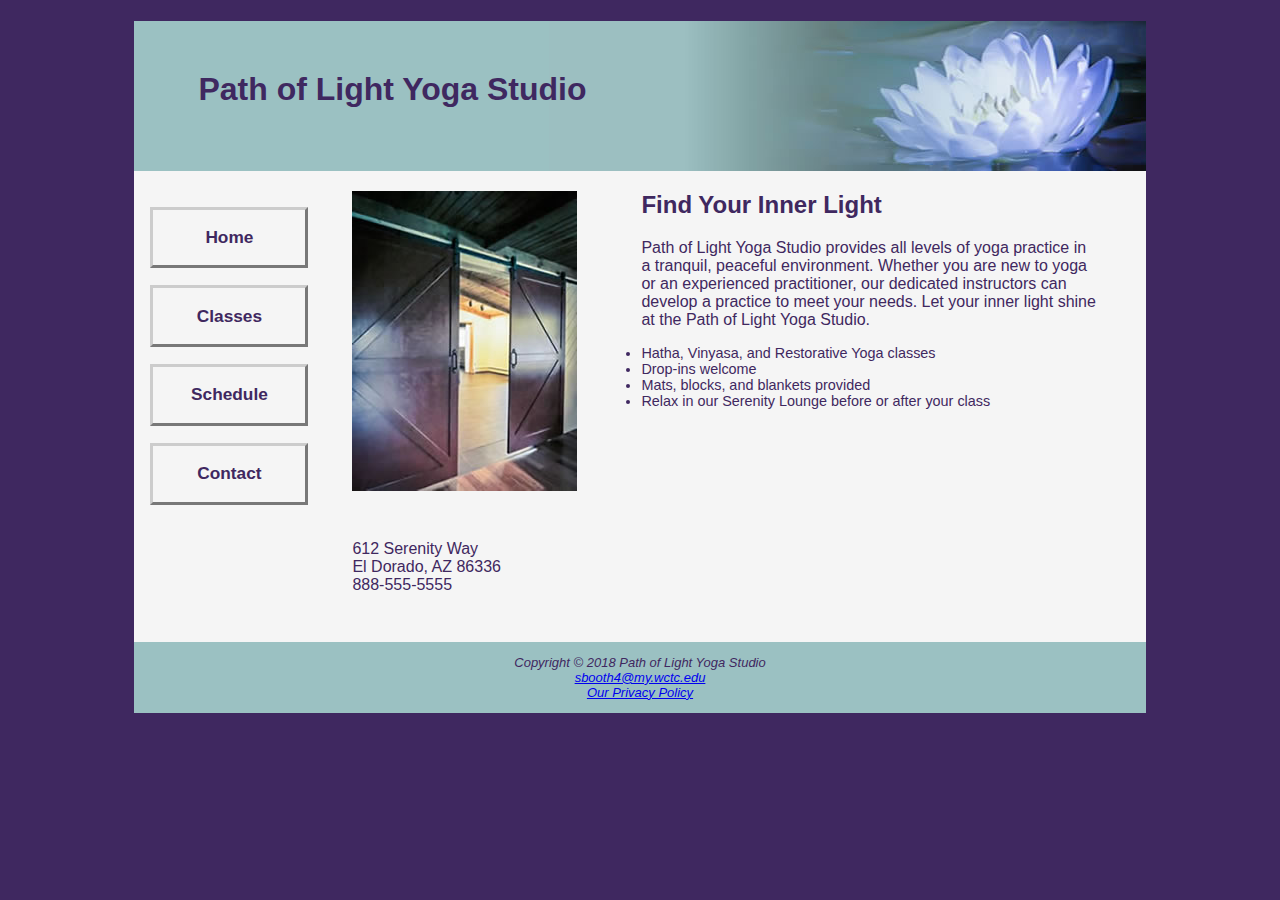
<file: index.html>
<!DOCTYPE html>
<html lang="en">
<head>
    <meta charset="UTF-8">
    <title>Path of Light Yoga Studio</title>
    <link rel="stylesheet" href="yoga.css">
    <link rel="icon" href="favicon.ico" type="image/x-icon">
    <meta name="viewport" content="width=device-width, initial-scale=1.0">
</head>

<body>
<div id="wrapper">

    <header><h1>Path of Light Yoga Studio</h1></header>

    <nav>
        <ul>
            <li><a href="index.html">Home</a></li>
            <li><a href="classes.html">Classes</a></li>
            <li><a href="schedule.html">Schedule</a></li>
            <li><a href="contact.html">Contact</a></li>
        </ul>
    </nav>

    <main>
        <img src="yogadoor2.jpg" class="floatleft" alt="yoga door" height="300" width="225">
        <h2>Find Your Inner Light</h2>
        <p>
            Path of Light Yoga Studio provides all levels of yoga practice in a tranquil, peaceful environment. Whether you
            are new to yoga or an experienced practitioner, our dedicated instructors can develop a practice to meet your
            needs. Let your inner light shine at the Path of Light Yoga Studio.
        </p>
        <ul>
            <li>Hatha, Vinyasa, and Restorative Yoga classes</li>
            <li>Drop-ins welcome</li>
            <li>Mats, blocks, and blankets provided</li>
            <li>Relax in our Serenity Lounge before or after your class</li>
        </ul>

        <div class="clear">
            612 Serenity Way
            <br>
            El Dorado, AZ 86336
            <br>
            <a id="mobile" href="tel:888-555-5555">888-555-5555</a>
            <span id="desktop">888-555-5555</span>
        </div>
    </main>

    <footer>
        Copyright &copy; 2018 Path of Light Yoga Studio
        <br>
        <a href="mailto: sbooth4@my.wctc.edu">sbooth4@my.wctc.edu</a>
        <br>
        <a href="privacy.html">Our Privacy Policy</a>
    </footer>
</div>
</body>
</html>
</file>
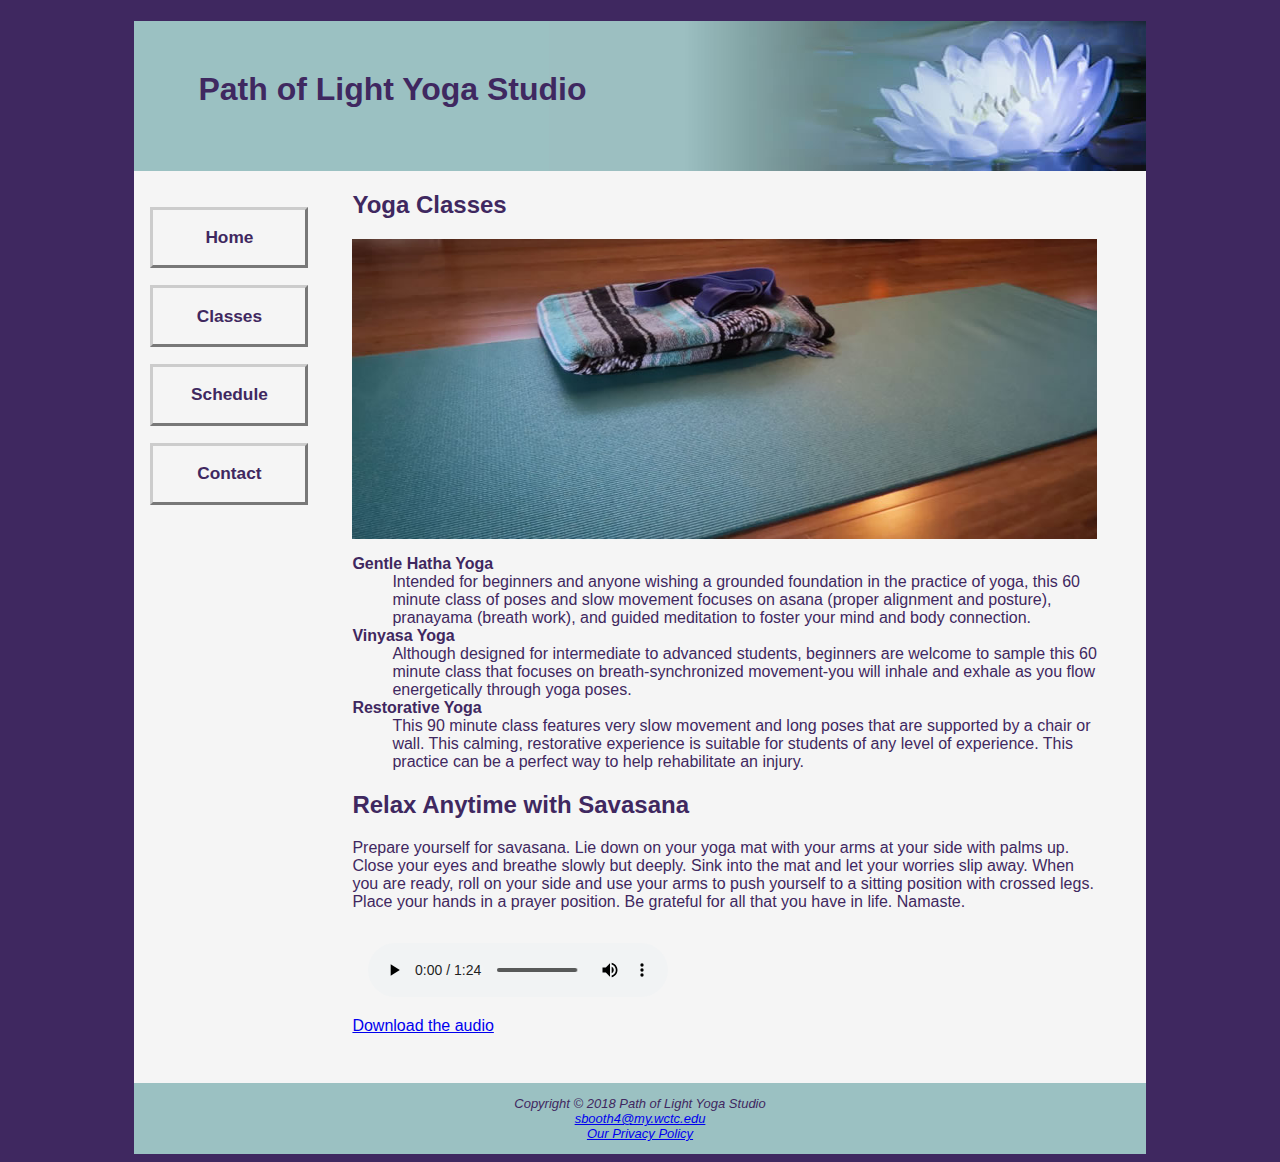
<file: classes.html>
<!DOCTYPE html>
<html lang="en">
<head>
    <meta charset="UTF-8">
    <title>Path of Light Yoga Studio :: Classes</title>
    <link rel="stylesheet" href="yoga.css">
    <link rel="icon" href="favicon.ico" type="image/x-icon">
    <meta name="viewport" content="width=device-width, initial-scale=1.0">
</head>

<body>
<div id="wrapper">

    <header><h1>Path of Light Yoga Studio</h1></header>

    <nav>
        <ul>
            <li><a href="index.html">Home</a></li>
            <li><a href="classes.html">Classes</a></li>
            <li><a href="schedule.html">Schedule</a></li>
            <li><a href="contact.html">Contact</a></li>
        </ul>
    </nav>

    <main>
        <h2>Yoga Classes</h2>
        <div id="mathero"></div>
        <dl>
            <dt><strong>Gentle Hatha Yoga</strong></dt>
            <dd>Intended for beginners and anyone wishing a grounded foundation in the practice of yoga, this 60 minute
                class of poses and slow movement focuses on asana (proper alignment and posture), pranayama (breath work), and
                guided meditation to foster your mind and body connection.</dd>
            <dt><strong>Vinyasa Yoga</strong></dt>
            <dd>Although designed for intermediate to advanced students, beginners are welcome to sample this 60 minute
                class that focuses on breath-synchronized movement-you will inhale and exhale as you flow energetically
                through yoga poses.</dd>
            <dt><strong>Restorative Yoga</strong></dt>
            <dd>This 90 minute class features very slow movement and long poses that are supported by a chair or wall.
                This calming, restorative experience is suitable for students of any level of experience. This practice
                can be a perfect way to help rehabilitate an injury.</dd>
        </dl>

        <h2>Relax Anytime with Savasana</h2>
        <p>
            Prepare yourself for savasana. Lie down on your yoga mat with your arms at your side with palms up. Close
            your eyes and breathe slowly but deeply. Sink into the mat and let your worries slip away. When you are
            ready, roll on your side and use your arms to push yourself to a sitting position with crossed legs. Place your
            hands in a prayer position. Be grateful for all that you have in life. Namaste.
        </p>

        <audio controls="controls">
            <source src="savasana.mp3" type="audio/mpeg">
            <source src="savasana.ogg" type="audio/ogg">
        </audio>
        <br>
        <a href="savasana.mp3">Download the audio</a>
    </main>

    <footer>
        <div>
            Copyright &copy; 2018 Path of Light Yoga Studio
            <br>
            <a href="mailto: sbooth4@my.wctc.edu">sbooth4@my.wctc.edu</a>
            <br>
            <a href="privacy.html">Our Privacy Policy</a>
        </div>
    </footer>
</div>
</body>
</html>
</file>
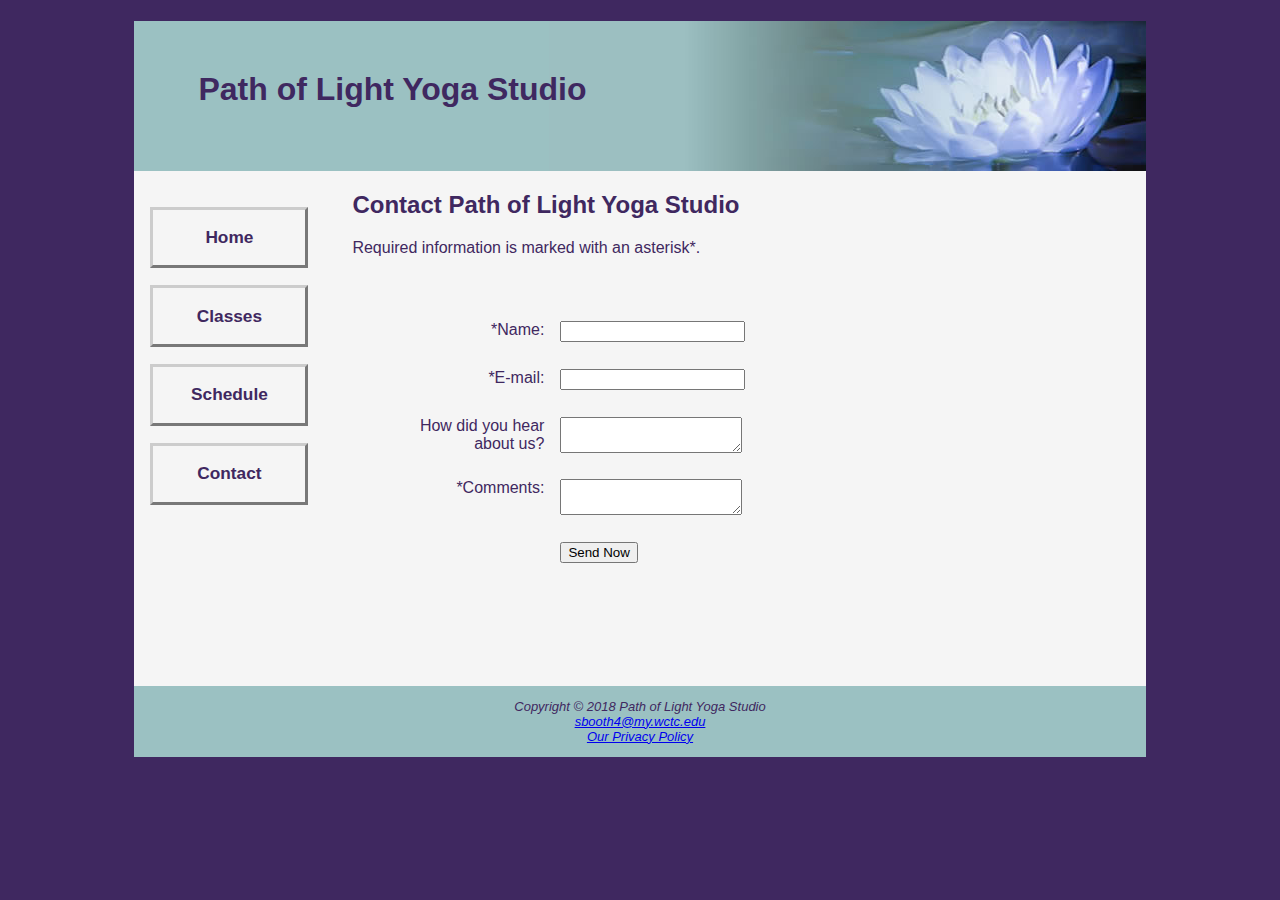
<file: contact.html>
<!DOCTYPE html>
<html lang="en">
<head>
    <meta charset="UTF-8">
    <title>Path of Light Yoga Studio :: Contact Page</title>
    <link rel="stylesheet" href="yoga.css">
    <link rel="icon" href="favicon.ico" type="image/x-icon">
    <meta name="viewport" content="width=device-width, initial-scale=1.0">
</head>

<body>
<div id="wrapper">

    <header><h1>Path of Light Yoga Studio</h1></header>

    <nav>
        <ul>
            <li><a href="index.html">Home</a></li>
            <li><a href="classes.html">Classes</a></li>
            <li><a href="schedule.html">Schedule</a></li>
            <li><a href="contact.html">Contact</a></li>
        </ul>
    </nav>

    <main>
        <h2>Contact Path of Light Yoga Studio</h2>
        <p>Required information is marked with an asterisk*.</p>

        <form method="post" action="https://webdevbasics.net/scripts/yoga.php" name="contactInfo" id="contactInfo">
            <label for="myName">*Name: </label><input type="text" name="myName" id="myName" required="required">
            <label for="myEmail">*E-mail: </label><input type="email" name="myEmail" id="myEmail" required="required">
            <label for="question">How did you hear about us? </label><textarea name="question" id="question"></textarea>
            <label for="myComments">*Comments: </label><textarea name="myComments" id="myComments" rows="2" cols="20" required="required"></textarea>
            <input type="submit" value="Send Now">
        </form>
    </main>

    <footer>
        Copyright &copy; 2018 Path of Light Yoga Studio
        <br>
        <a href="mailto: sbooth4@my.wctc.edu">sbooth4@my.wctc.edu</a>
        <br>
        <a href="privacy.html">Our Privacy Policy</a>
    </footer>
</div>
</body>
</html>
</file>
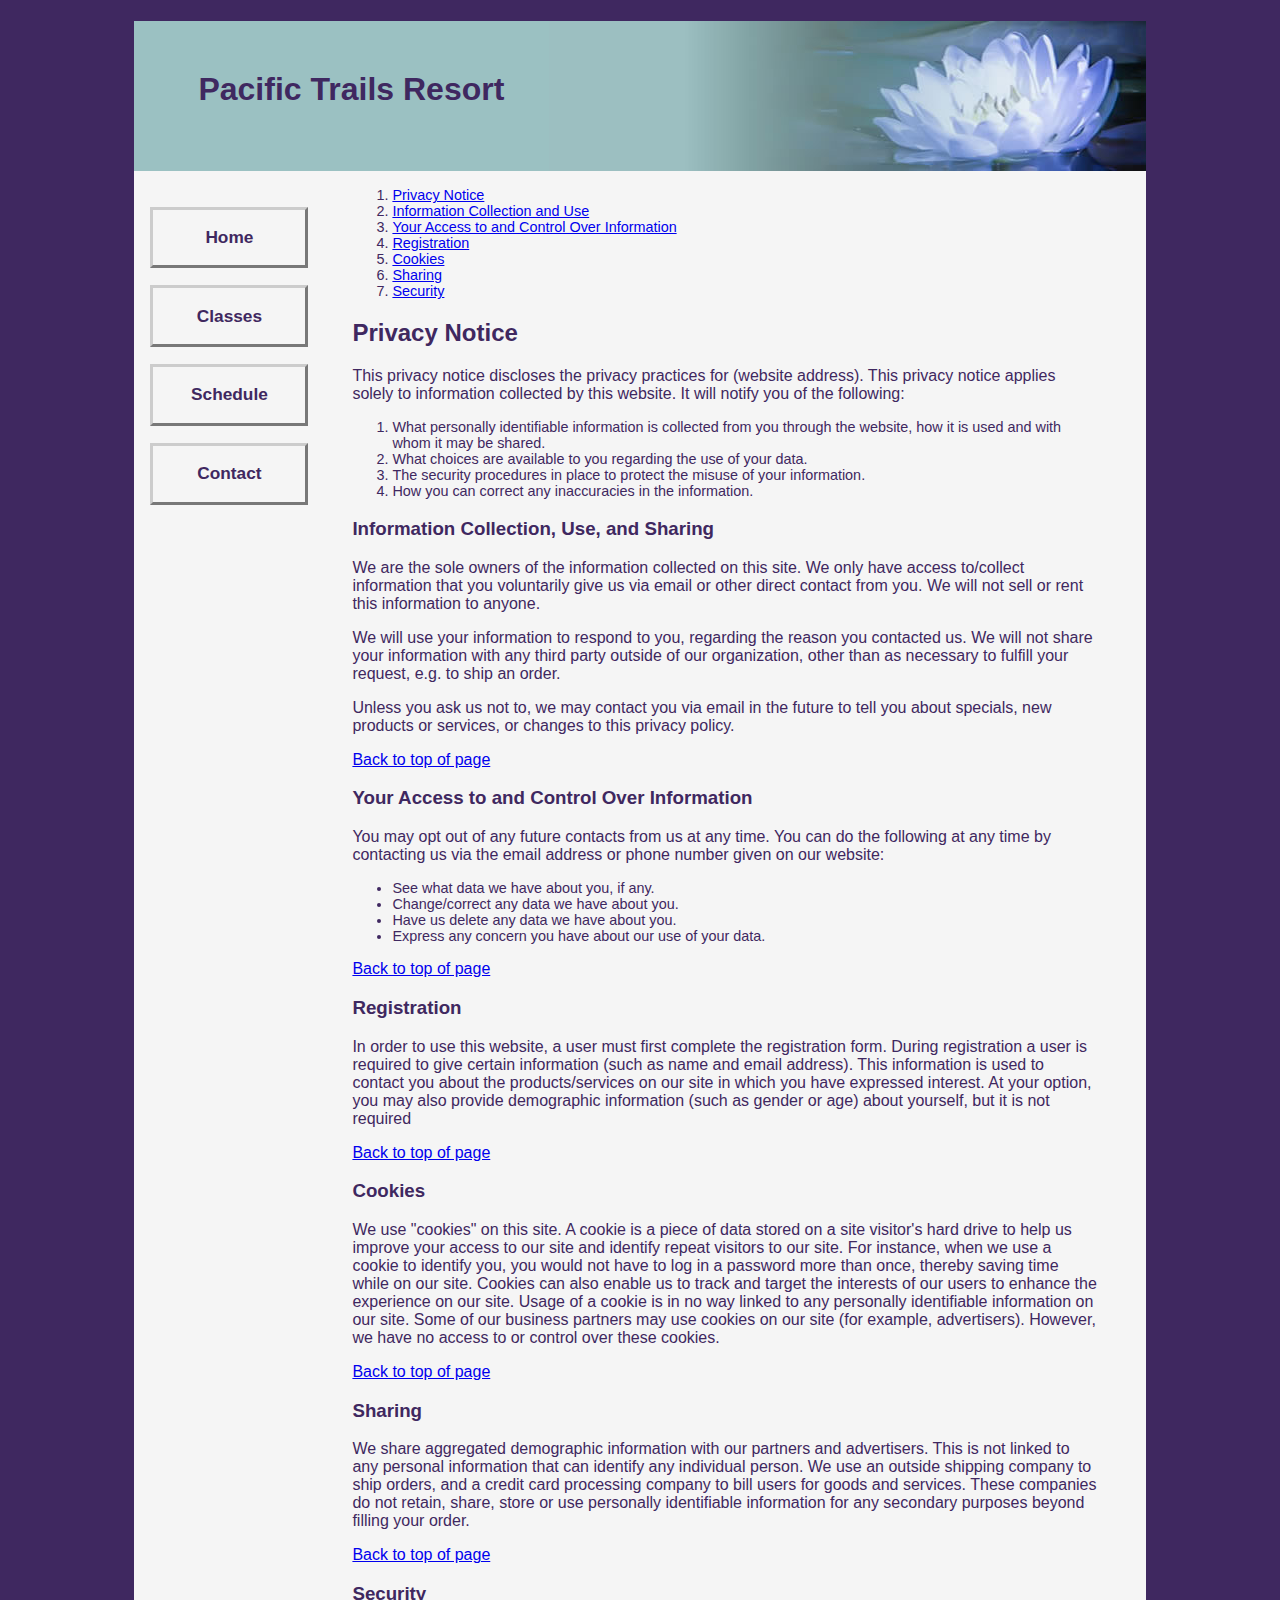
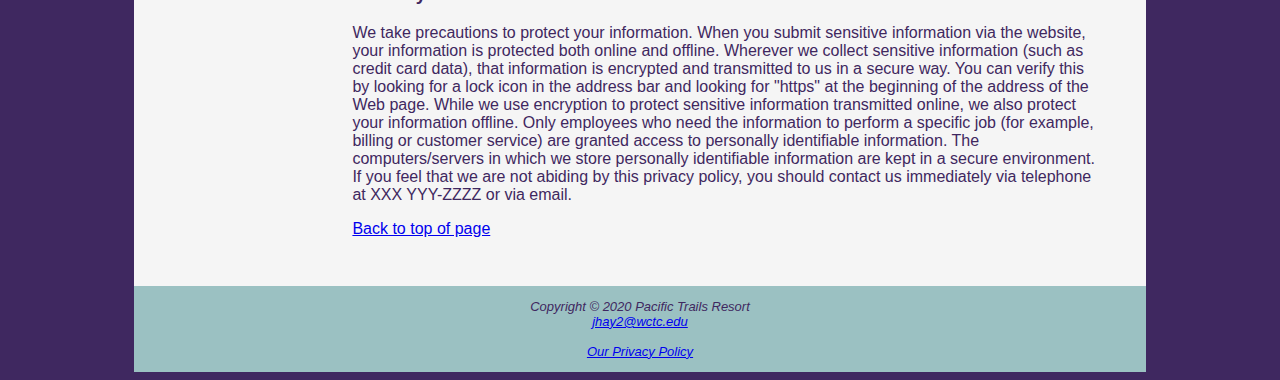
<file: privacy.html>
<!DOCTYPE html>
<html lang="en">
<head>
    <title>Path of Light Yoga Studio :: Privacy Policy</title>
    <meta charset="utf-8">
    <meta name="viewport" content="width=device-width, initial-scale=1.0">
    <link rel="stylesheet" href="yoga.css">
    <link rel="icon" href="favicon.ico" type="image/x-icon">
    <meta name="author" content="Jonathan Hay">
    <!--
        Pacific Trails Resort Case Study from "Basics of Web Design, 4th Edition"
        Chapter 8: index.html
        Solution coded by: Jonathan Hay (jhay2@wctc.edu) Fall 2020
    -->
</head>
<body>
<div id="wrapper">
    <header>
        <h1>Pacific Trails Resort</h1>
    </header>
    <nav>
        <ul>
            <li><a href="index.html">Home</a></li>
            <li><a href="classes.html">Classes</a></li>
            <li><a href="schedule.html">Schedule</a></li>
            <li><a href="contact.html">Contact</a></li>
        </ul>
    </nav>
    <div id="privacyhero"></div>
    <main>
        <ol id="top">
            <li><a href="#notice">Privacy Notice</a> </li>
            <li><a href="#collection">Information Collection and Use</a></li>
            <li><a href="#control">Your Access to and Control Over Information</a></li>
            <li><a href="#registration">Registration</a></li>
            <li><a href="#cookies">Cookies</a></li>
            <li><a href="#sharing">Sharing</a></li>
            <li><a href="#security">Security</a></li>
        </ol>

        <h2 id="notice">Privacy Notice</h2>

        <p>This privacy notice discloses the privacy practices for (website address).
            This privacy notice applies solely to information collected by this website.
            It will notify you of the following:</p>
        <ol>
            <li>What personally identifiable information is collected from you through the website, how it is used and with whom it may be shared.</li>
            <li>What choices are available to you regarding the use of your data.</li>
            <li>The security procedures in place to protect the misuse of your information.</li>
            <li>How you can correct any inaccuracies in the information.</li>
        </ol>

        <h3 id="collection">Information Collection, Use, and Sharing</h3>

        <p>
            We are the sole owners of the information collected on this site. We only have access to/collect information that you voluntarily give us via email or other direct contact from you. We will not sell or rent this information to anyone.
        </p>
        <p>
            We will use your information to respond to you, regarding the reason you contacted us. We will not share your information with any third party outside of our organization, other than as necessary to fulfill your request, e.g. to ship an order.
        </p>
        <p>
            Unless you ask us not to, we may contact you via email in the future to tell you about specials, new products or services, or changes to this privacy policy.
        </p>
        <a href="#top">Back to top of page</a>

        <h3 id="control">Your Access to and Control Over Information</h3>
        <p>
            You may opt out of any future contacts from us at any time. You can do the following at any time by contacting us via the email address or phone number given on our website:
        </p>
        <ul>
            <li>See what data we have about you, if any.</li>
            <li>Change/correct any data we have about you.</li>
            <li>Have us delete any data we have about you.</li>
            <li>Express any concern you have about our use of your data.</li>
        </ul>
        <a href="#top">Back to top of page</a>

        <h3 id="registration">Registration</h3>
        <p>
            In order to use this website, a user must first complete the registration form. During registration a user is required to give certain information (such as name and email address). This information is used to contact you about the products/services on our site in which you have expressed interest. At your option, you may also provide demographic information (such as gender or age) about yourself, but it is not required
        </p>
        <a href="#top">Back to top of page</a>

        <h3 id="cookies">Cookies</h3>
        <p>
            We use "cookies" on this site. A cookie is a piece of data stored on a site visitor's hard drive to help us improve your access to our site and identify repeat visitors to our site. For instance, when we use a cookie to identify you, you would not have to log in a password more than once, thereby saving time while on our site. Cookies can also enable us to track and target the interests of our users to enhance the experience on our site. Usage of a cookie is in no way linked to any personally identifiable information on our site.

            Some of our business partners may use cookies on our site (for example, advertisers). However, we have no access to or control over these cookies.
        </p>
        <a href="#top">Back to top of page</a>

        <h3 id="sharing">Sharing</h3>
        <p>
            We share aggregated demographic information with our partners and advertisers. This is not linked to any personal information that can identify any individual person.

            We use an outside shipping company to ship orders, and a credit card processing company to bill users for goods and services. These companies do not retain, share, store or use personally identifiable information for any secondary purposes beyond filling your order.
        </p>
        <a href="#top">Back to top of page</a>

        <h3 id="security">Security</h3>

        <p>
            We take precautions to protect your information. When you submit sensitive information via the website, your information is protected both online and offline.

            Wherever we collect sensitive information (such as credit card data), that information is encrypted and transmitted to us in a secure way. You can verify this by looking for a lock icon in the address bar and looking for "https" at the beginning of the address of the Web page.

            While we use encryption to protect sensitive information transmitted online, we also protect your information offline. Only employees who need the information to perform a specific job (for example, billing or customer service) are granted access to personally identifiable information. The computers/servers in which we store personally identifiable information are kept in a secure environment.

            If you feel that we are not abiding by this privacy policy, you should contact us immediately via telephone at XXX YYY-ZZZZ or via email.
        </p>
        <a href="#top">Back to top of page</a>
    </main>
    <footer>
        Copyright &copy; 2020 Pacific Trails Resort<br>
        <a href="mailto:jhay2@wctc.edu">jhay2@wctc.edu</a><br><br>
        <a href="privacy.html">Our Privacy Policy</a>

    </footer>
</div>
</body>
</html>
</file>
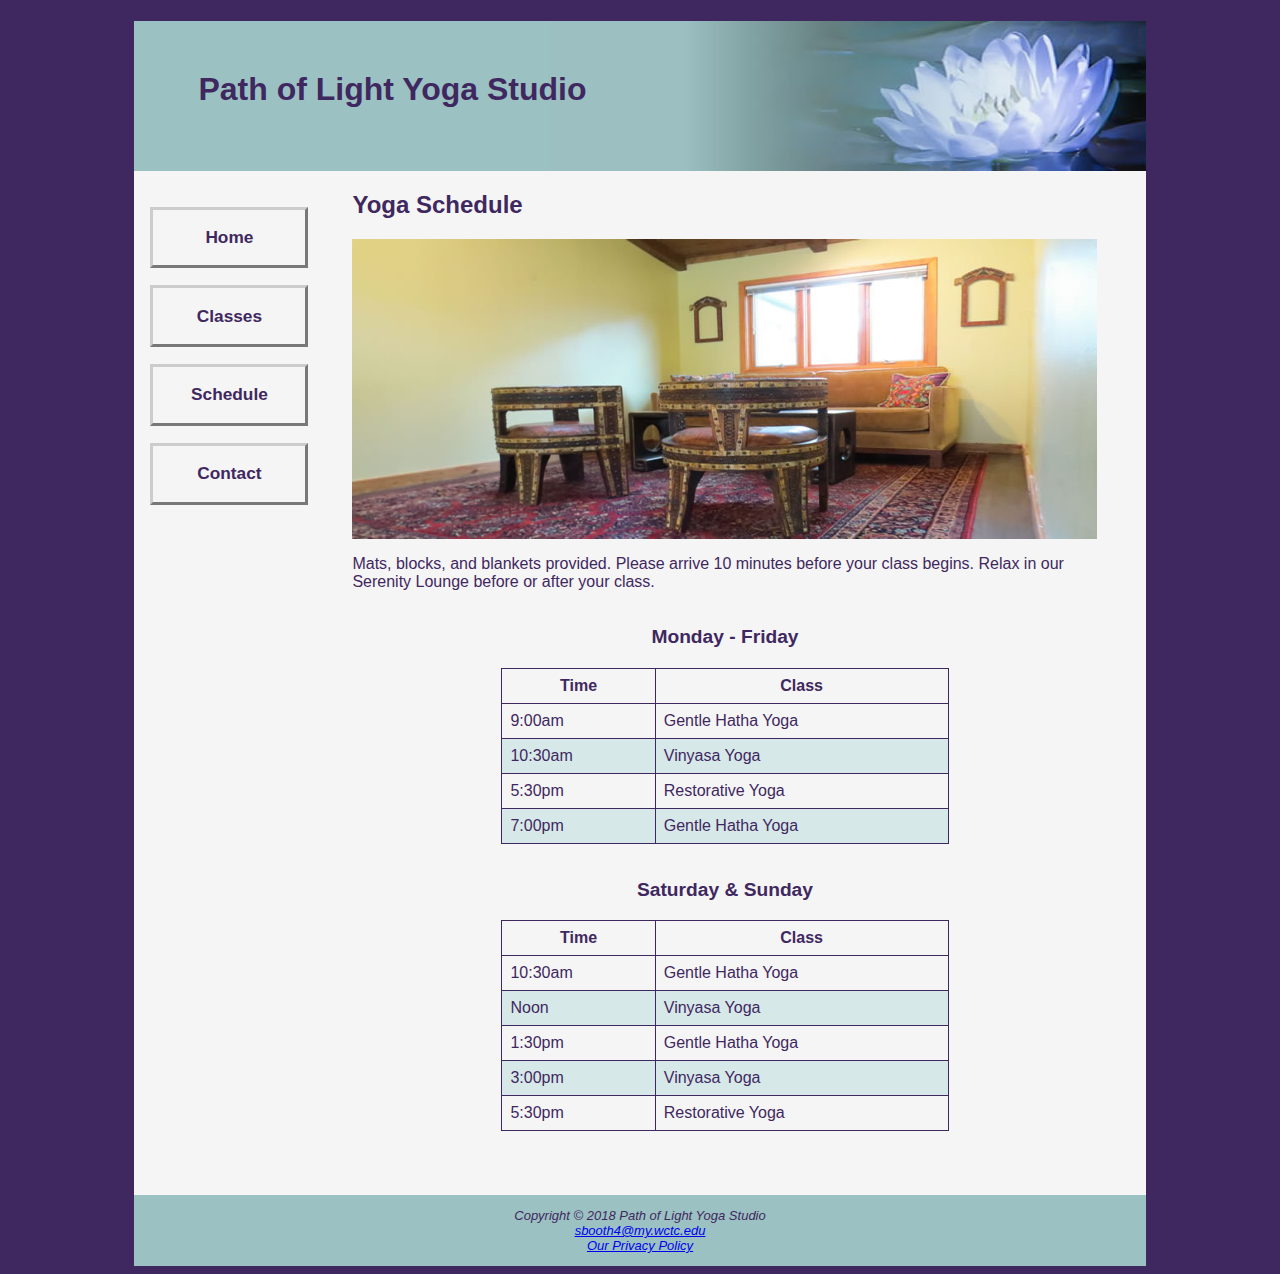
<file: schedule.html>
<!DOCTYPE html>
<html lang="en">
<head>
    <meta charset="UTF-8">
    <title>Path of Light Yoga Studio :: Schedule</title>
    <link rel="stylesheet" href="yoga.css">
    <link rel="icon" href="favicon.ico" type="image/x-icon">
    <meta name="viewport" content="width=device-width, initial-scale=1.0">
</head>

<body>
<div id="wrapper">

    <header><h1>Path of Light Yoga Studio</h1></header>

    <nav>
        <ul>
            <li><a href="index.html">Home</a></li>
            <li><a href="classes.html">Classes</a></li>
            <li><a href="schedule.html">Schedule</a></li>
            <li><a href="contact.html">Contact</a></li>
        </ul>
    </nav>

    <main>
        <h2>Yoga Schedule</h2>
        <div id="loungehero"></div>

        <p>
            Mats, blocks, and blankets provided. Please arrive 10 minutes before your class begins. Relax in our Serenity
            Lounge before or after your class.
        </p>

        <table>
            <caption>Monday - Friday</caption>
            <thead>
            <tr>
                <th>Time</th>
                <th>Class</th>
            </tr>
            </thead>
            <tr>
                <td>9:00am</td>
                <td>Gentle Hatha Yoga</td>
            </tr>
            <tr>
                <td>10:30am</td>
                <td>Vinyasa Yoga</td>
            </tr>
            <tr>
                <td>5:30pm</td>
                <td>Restorative Yoga</td>
            </tr>
            <tr>
                <td>7:00pm</td>
                <td>Gentle Hatha Yoga</td>
            </tr>
        </table>

        <table>
            <caption>Saturday & Sunday</caption>
            <thead>
            <tr>
                <th>Time</th>
                <th>Class</th>
            </tr>
            </thead>
            <tr>
                <td>10:30am</td>
                <td>Gentle Hatha Yoga</td>
            </tr>
            <tr>
                <td>Noon</td>
                <td>Vinyasa Yoga</td>
            </tr>
            <tr>
                <td>1:30pm</td>
                <td>Gentle Hatha Yoga</td>
            </tr>
            <tr>
                <td>3:00pm</td>
                <td>Vinyasa Yoga</td>
            </tr>
            <tr>
                <td>5:30pm</td>
                <td>Restorative Yoga</td>
            </tr>
        </table>
    </main>

    <footer>
        <div>
            Copyright &copy; 2018 Path of Light Yoga Studio
            <br>
            <a href="mailto: sbooth4@my.wctc.edu">sbooth4@my.wctc.edu</a>
            <br>
            <a href="privacy.html">Our Privacy Policy</a>
        </div>
    </footer>
</div>
</body>
</html>
</file>
<file: yoga.css>
header,
main,
nav,
footer,
figure,
figcaption,
aside,
section,
article
{ display: block; }

* { box-sizing: border-box; }

body
    {background-color: #3F2860;
    font-family: Verdana, Arial, sans-serif;
    color: #3F2860;}

#wrapper
    {margin-left: auto;
    margin-right: auto;
    width: 80%;
    color: #3F2860;
    background-color: #F5F5F5;
    min-width: 550px;
    max-width: 1280px;}

header
    {background-color: #9BC1C2;
    background-image: url("lilyheader.jpg");
    background-position: right;
    background-repeat: no-repeat;
    height: 150px;}

nav
    {text-align: center;
    font-weight: bold;
    padding: 1em;
    float: left;
    width: 190px;}

nav a
    {text-decoration: none;
    display: block;
    text-align: center;
    font-weight: bold;
    border: 3px outset #CCCCCC;
    padding: 1em;
    margin-bottom: 1em;}

nav ul
    {list-style: none;
    padding-left: 0;
    font-size: 1.2em;}

nav a:link
    {color: #3F2860;}

nav a:visited
    {color: #497777;}

nav a:hover
    {color: #A26100;
    border: 3px inset #333333;
    background-color: #B6D2D3;}

main
    {padding: 0 3em 3em;
    display: block;
    margin-left: 170px;}

h1
    {padding-top: 50px;
    padding-left: 2em;}

table
    {margin-left: auto;
    margin-right: auto;
    width: 60%;
    border: 1px solid #3F2860;
    margin-bottom: 1em;
    border-collapse: collapse;}

caption
    {margin: 1em;
    font-weight: bold;
    font-size: 120%;}

td
    {padding: 0.5em;
    border: 1px solid #3F2860;}

th
    {padding: 0.5em;
    border: 1px solid #3F2860;}

tr:nth-of-type(even)
    {background-color: #D7E8E9;}

footer
    {background-color: #9BC1C2;
    font-size: small;
    font-style: italic;
    text-align: center;
    padding: 1em;}

li
    {font-size: 90%;}

.floatleft
    {float: left;
    margin-right: 4em;}

.clear
    {clear: both;}

#mathero
    {height: 300px;
    background-image: url("yogamat.jpg");
    background-size: 100% 100%;
    background-repeat: no-repeat;}

#loungehero
    {height: 300px;
    background-image: url("yogalounge.jpg");
    background-size: 100% 100%;
    background-repeat: no-repeat;}

#mobile
    {display: none;}

#desktop
    {display: inline;}

label
    {float: left;
    display: block;
    text-align: right;
    width: 10em;
    padding-right: 1em;}

input
    {display: block;
    margin-bottom: 2em;}

textarea
    {display: block;
    margin-bottom: 2em;}

input[type="submit"]
    {margin-left: 12em;}

form
    {padding: 3em;}

audio
    {margin: 1em;}

@media only screen and (max-width: 64em)
    {body
        {margin: 0;
        padding: 0;}
    #wrapper
        {min-width: 0;
        width: auto;
        margin: 0;
        padding: 0;}
    header
        {padding-top: 1px;}
    main
        {padding: 0 1em 2.5em;
        margin: 0;
        font-size: 90%;
        float: none;}
    nav
        {float: none;
        width: auto;
        padding-left: 2em;}
    nav a
        {padding: 0.2em;
        margin-left: 0.3em;
        float: left;
        width: 23%;}
    h2
        {padding-left: 2em;
        padding-right: 2em;}
    h3
        {padding-left: 2em;
        padding-right: 2em;}
    p
        {padding-left: 2em;
        padding-right: 2em;}
    dl
        {padding-left: 2em;
        padding-right: 2em;}
    main ul
        {margin-left: 2em;}
    .floatleft
        {margin-left: 2em;
        margin-bottom: 1em;}
    .clear
        {padding-left: 2em;}
    #mathero
        {height: 150px;
        width: 80%;
        margin-left: auto;
        margin-right: auto;}
    #loungehero
        {height: 150px;
        width: 80%;
        margin-left: auto;
        margin-right: auto;}
    }

@media only screen and (max-width: 37.5em)
    {h1
        {font-size: 2em;
        padding-top: 0.25em;
        padding-left: 0.15em;
        width: 85%;
        text-align: center;}
    nav a
        {padding: 0.5em;
        width: 45%;
        float: left;
        min-width: 6em;
        margin-left: 0.5em;}
    li
        {font-size: 100%;}
    .floatleft
        {float: none;
        display: none;}
    #mathero
        {background-image: none;
        height: 0;}
    #loungehero
        {background-image: none;
        height: 0;}
    footer
        {padding: 0.5em;
        margin: 0;}
    #mobile
        {display: inline;}
    #desktop
        {display: none;}
    label
        {float: none;
        text-align: left;}
    input[type="submit"]
        {margin-left: 0;}
    }
</file>
